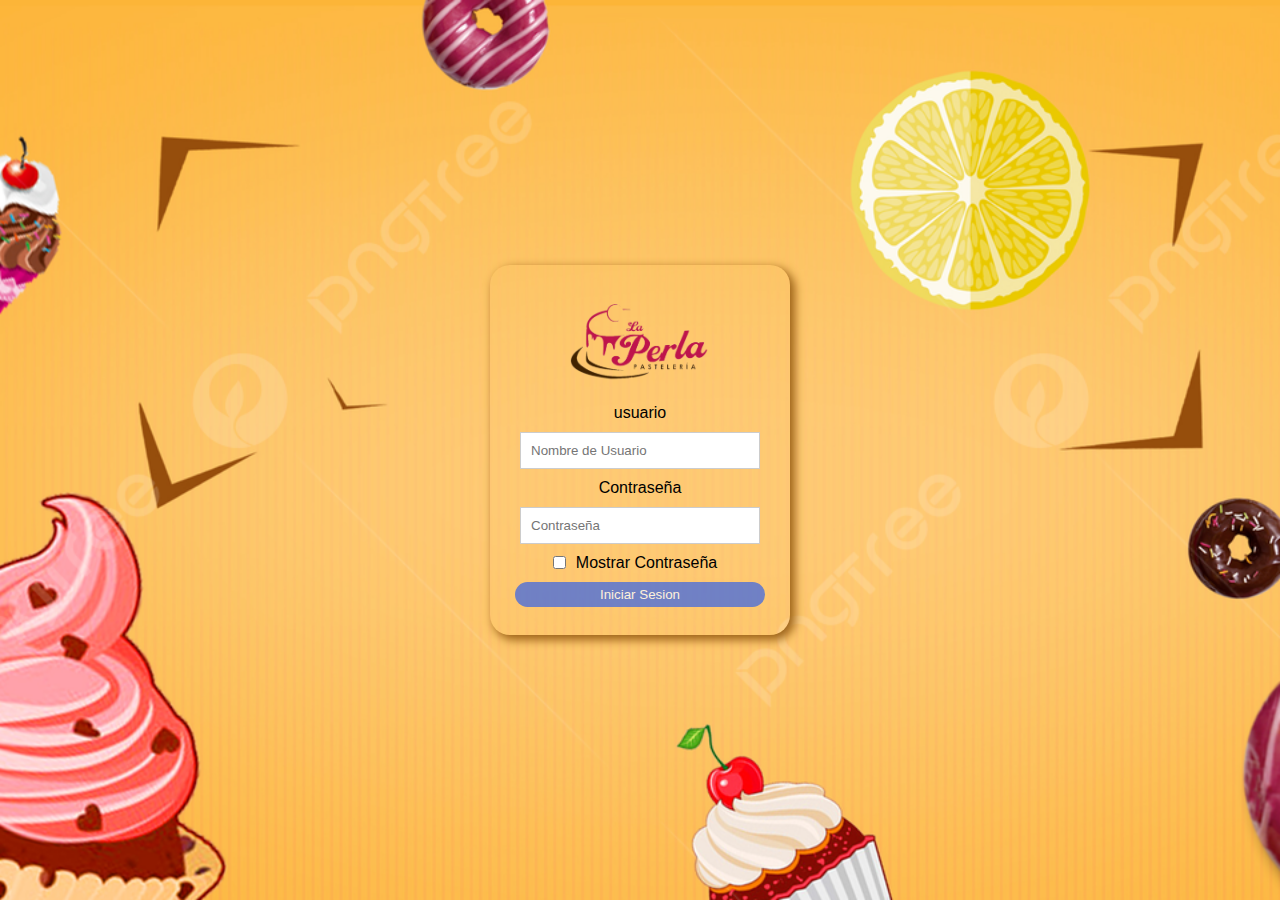
<file: index.html>
<!DOCTYPE html>
<html lang="en">
<head>
    <meta charset="UTF-8">
    <meta name="viewport" content="width=device-width, initial-scale=1.0">
    <title>Login</title>
    <link rel="stylesheet" href="assets/css/style.css">
</head>
<body>
    <form action="">
        <img src="assets/img/img1.png" alt="user-img">
        <label for="username">usuario</label>
        <input type="text" id="username" placeholder="Nombre de Usuario" required>
        <label for="password">Contraseña</label>
        <input type="password" id="password" placeholder="Contraseña" required>
        <div class="box-visible">
            <input type="checkbox" id="visible">
            <label for="visible">Mostrar Contraseña</label>
        </div>
        <button type="submit" id="submit">Iniciar Sesion</button>
    </form>
    <script src="assets/js/login.js"></script>
</body>
</html>
</file>
<file: assets/css/style.css>
*{
    padding: 0;
    margin: 0;
    box-sizing:  border-box;
    font-family: 'Segoe UI', Tahoma, Geneva, Verdana, sans-serif;
}
body{
    width: 100%;
    height: 100vh;
    display:  flex;
    justify-content:  center;
    align-items: center;
    background-image: url(../img/fondo.png) ;
    background-position: center center;
    background-repeat: no-repeat;
    background-size: cover;
}
form{
    width: 300px;
    height: 370px;
    display: flex;
    justify-content: center;
    align-items: center;
    flex-direction: column;
    box-shadow: 4px 4px 10px 1px #9d6318;
    border-radius: 20px;
}
form img{
    width: 160px;
    height:  100px;
    padding: 10px;
}
form input[type="text"], input[type="password"]{
    outline: 0;
    border: 1px solid #ccc;
    width: 80%;
    padding: 10px;
}
form label{

    font-weight: 500;
    padding: 10px;
}
.box-visible{
    width: 100%;
    height: auto;
    display: flex;
    justify-content: center;
    align-items: center;
}
form button{
    outline: 0;
    border: 0;
    background-color: royalblue;
    border-radius: 20px;
    cursor: pointer;
    width: 250px;
    padding: 5px;
    transition: all .3s ease-in-out;
    text-align: center;
    color:  #fff;
    font-weight: 500;
}
form button{
    opacity: .75;
}
</file>
